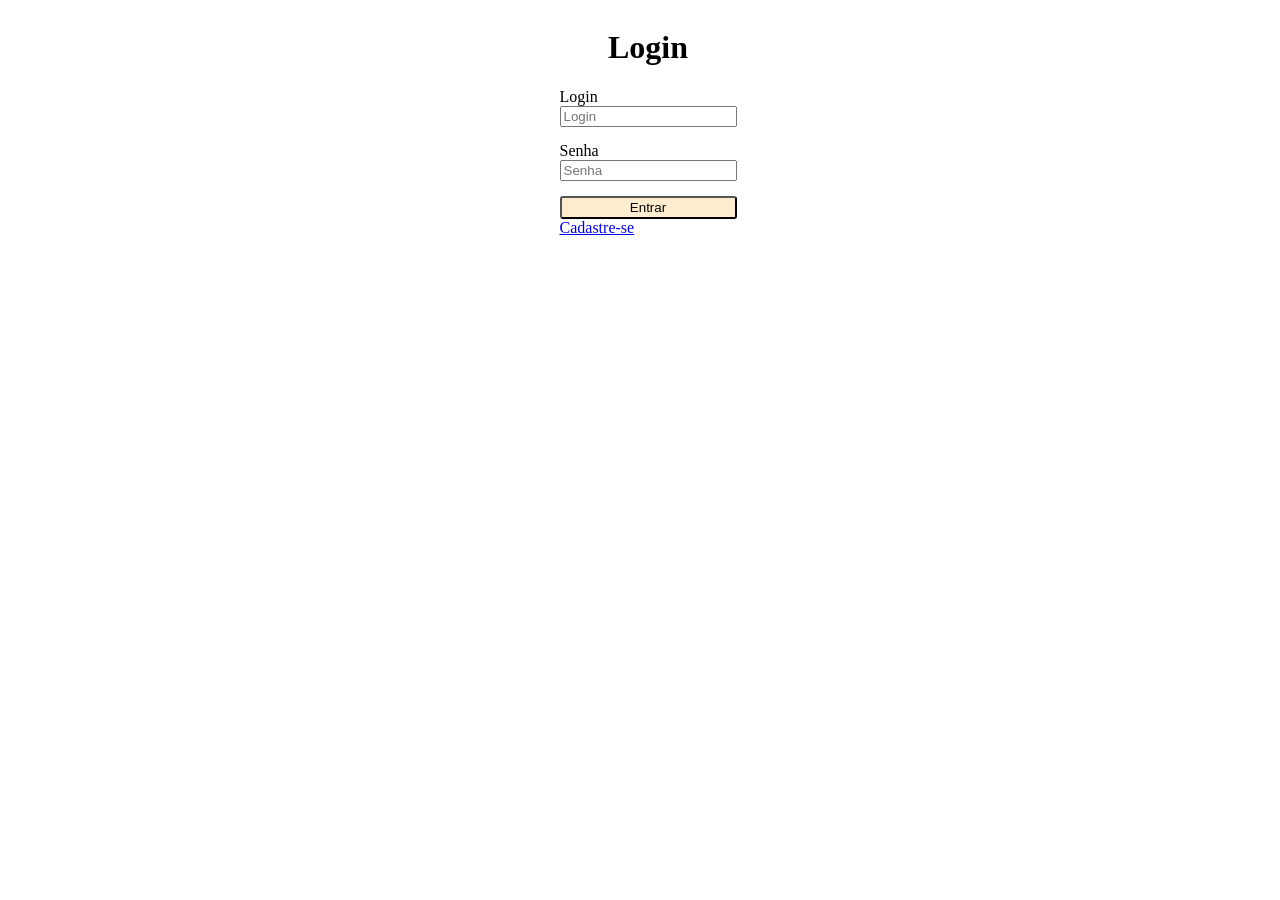
<file: index.html>
<!DOCTYPE html>
<html lang="en">
  <head>
    <meta charset="UTF-8" />
    <meta http-equiv="X-UA-Compatible" content="IE=edge" />
    <meta name="viewport" content="width=device-width, initial-scale=1.0" />
    <title>Login</title>
    <link rel="stylesheet" href="/public/css/style.css" />
    <script src="/public/js/login.js"></script>
  </head>
  <body>
    <div id="container-login">
      <h1 id="h1-login">Login</h1>
      <form id="login">
        <div>
          <label for="nomes">Login</label>
          <input
            type="text"
            name="nomes"
            id="nomes"
            placeholder="Login"
            required
          />
        </div>
        <div>
          <label for="senha">Senha</label>
          <input
            type="password"
            name="senha"
            id="senha"
            placeholder="Senha"
            required
          />
        </div>
      </form>
      <div class="btn-area">
        <button type="submit" onclick="logar()" value="Entrar" id="btn-login">
          Entrar
        </button>
      </div>
      <a href='/registro.html'>Cadastre-se</a>
      
    </div>
  </body>
</html>
</file>
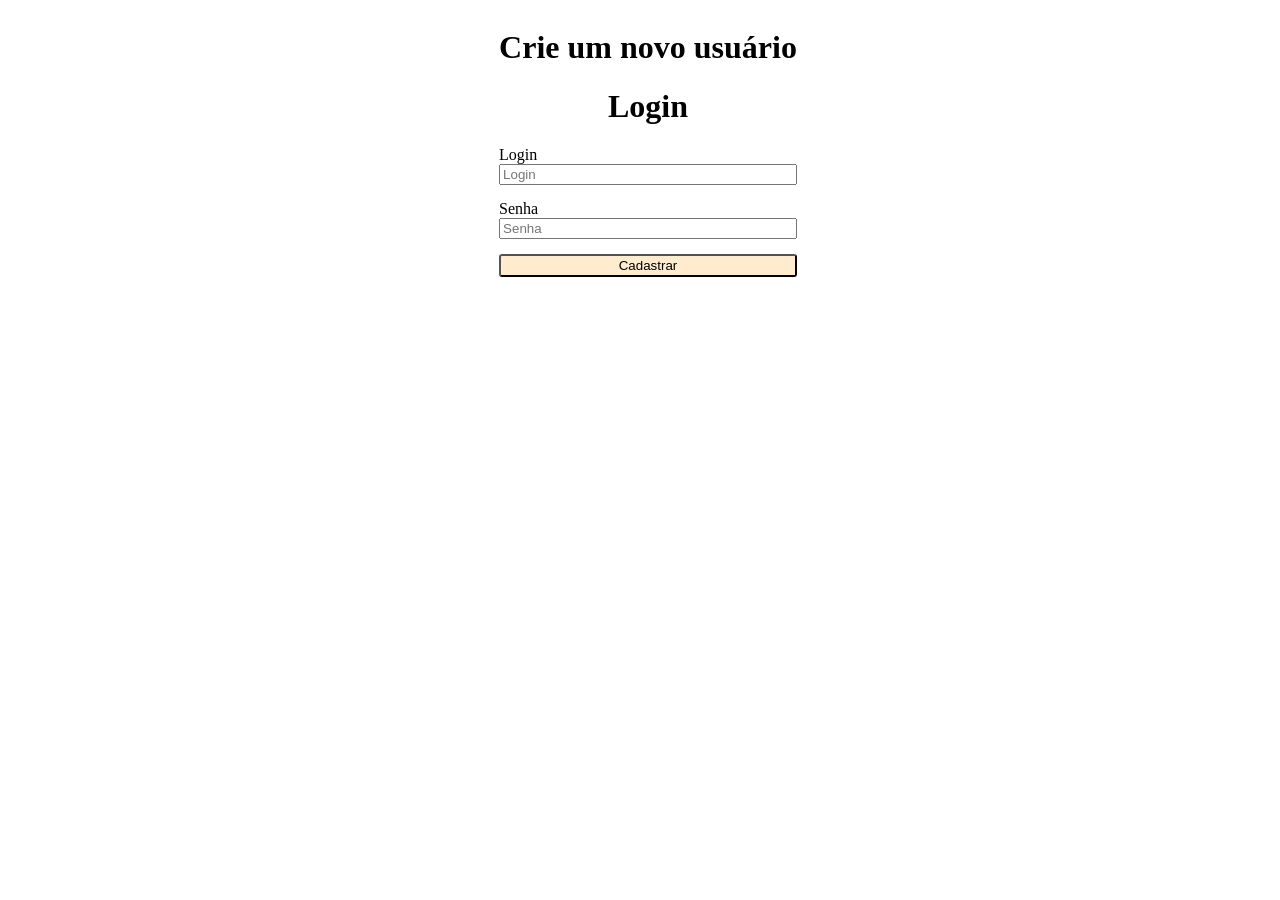
<file: registro.html>
<!DOCTYPE html>
<html lang="en">
<head>
    <meta charset="UTF-8">
    <meta http-equiv="X-UA-Compatible" content="IE=edge">
    <meta name="viewport" content="width=device-width, initial-scale=1.0">
    <title>Cadastro</title>
    <link rel="stylesheet" href="/public/css/style.css" />
    <script src="/public/js/cadastro.js"></script>
</head>
<body class="body-cadastro">
  <div>
      <h1>Crie um novo usuário</h1>
      <h1 id="h1-login">Login</h1>
      <form id="login">
        <div>
          <label for="newName">Login</label>
          <input
            type="text"
            name="newName"
            id="newName"
            placeholder="Login"
            required
          />
        </div>
        <div>
          <label for="newPassaword">Senha</label>
          <input
            type="password"
            name="newPassword"
            id="newPassword"
            placeholder="Senha"
            required
          />
        </div>
      </form>
      <div class="btn-area">
        <button type="submit" onclick="cadastro()" value="Cadastrar" id="btn-login">
          Cadastrar
        </button>
      </div>
    </div>
</body>
</html>
</file>
<file: public/css/style.css>
body {
  display: flex;
  justify-content: center;
  width: 100%;
}

#login div {
  margin-bottom: 15px;
  display: flex;
  flex-direction: column;
}

#h1-login {
  text-align: center;
}

#btn-login {
  padding: 2px 10px;
  border-radius: 3px;
  width: 100%;
  background-color: blanchedalmond;
  cursor: pointer;
}

.btn-area {
  text-align: center;
}

.body-acesso {
  display: block;
  text-align: center;
}

#btn-voltar {
  padding: 2px 10px;
  border-radius: 3px;
  background-color: blanchedalmond;
  cursor: pointer;
  margin-top: 20px;
}

.page{
  display: flex;
  flex-direction: column;
  align-items: center;
}
</file>
